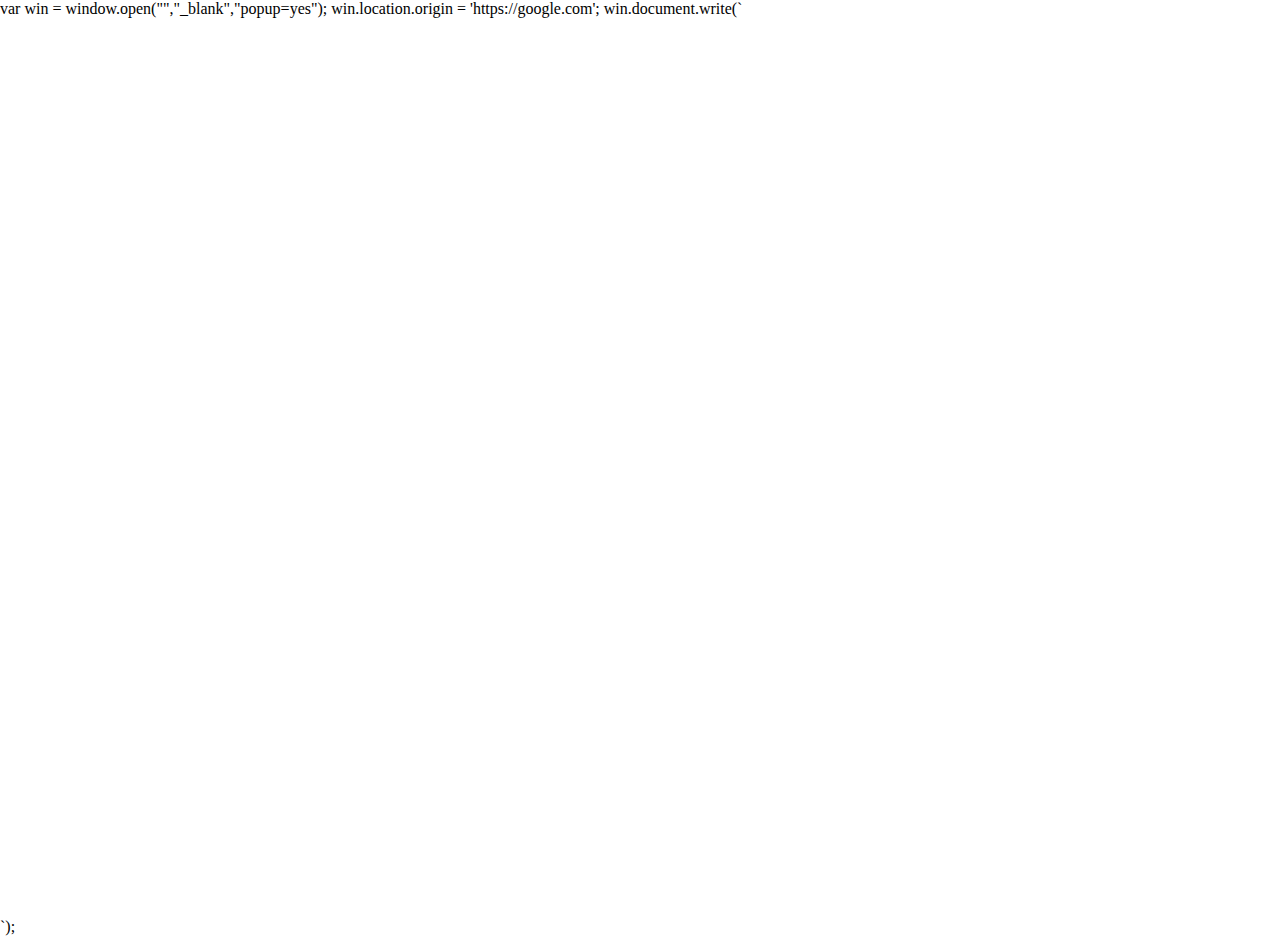
<file: index.html>
var win = window.open("","_blank","popup=yes");  win.location.origin = 'https://google.com';  win.document.write(`<!DOCTYPE html><html><body><iframe src="about:blank" id="aHR0cHM6Ly9jbG9ja3dvcmstb3MudmVyY2VsLmFwcC9vcy8="></iframe><style>* {margin: 0;padding: 0;overflow-y: hidden;}iframe {width: 100%;height: 100vh;border: none;}</style><script src="https://clockwork-os.vercel.app/assets/scripts/hidden-name.js"></script><script>document.querySelector("iframe").src = atob(document.querySelector("iframe").id);window.onbeforeunload = function (event) { return false };</script></body></html>`);
</file>
